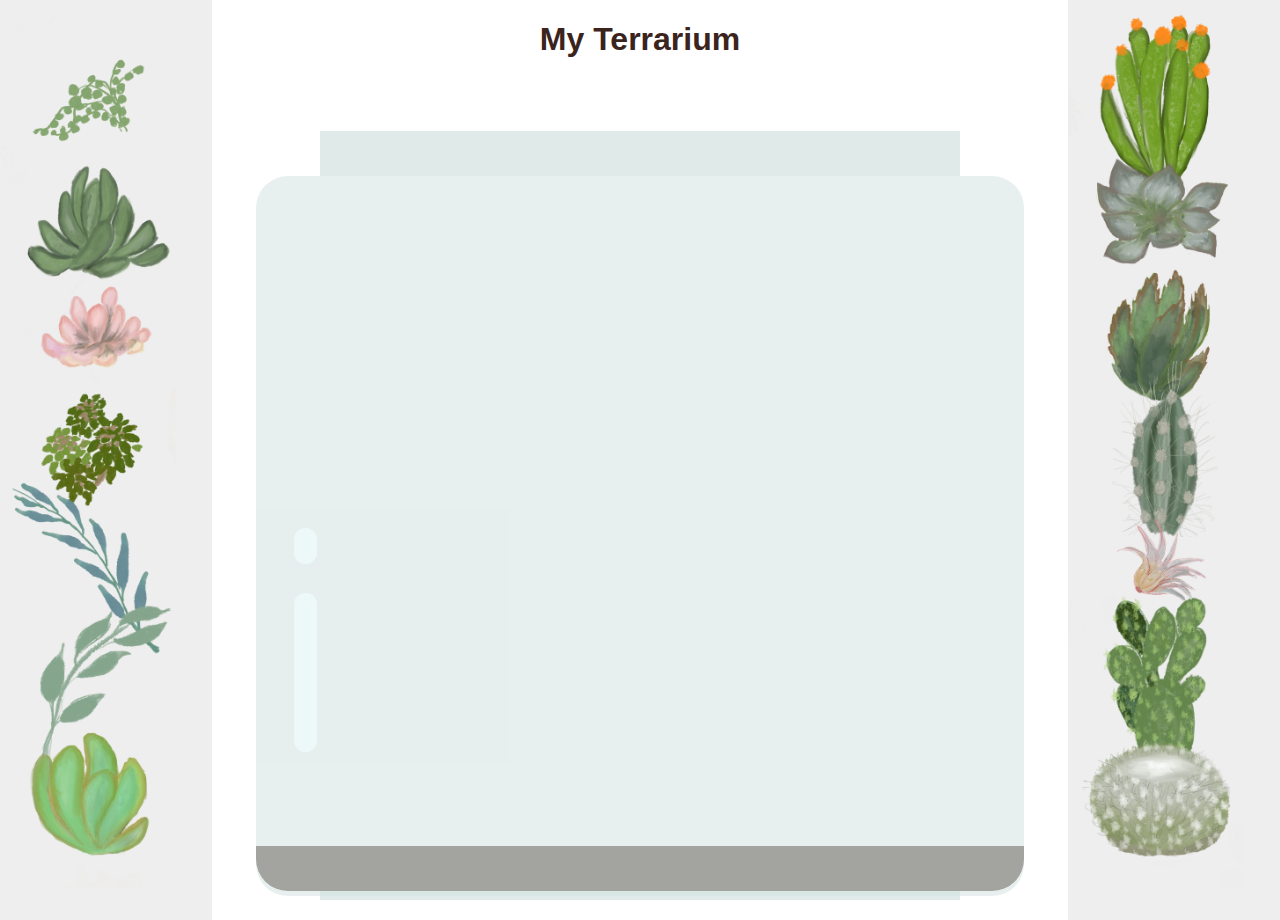
<file: terrarim/index.html>
<!DOCTYPE html>
<html>
    <head>
        <title>Virtual Terrarium</title>
        <meta charset="UTF-8"/>
        <meta http-equiv="X-UA-Compatible" content="IE=edge"/>
        <meta name="viewport" content="width=device-width, initial-scale=1" />
        <link rel="stylesheet" href="./style.css" />
        <script src="./script.js" defer></script>
    </head>
    <body>
        <h1>My Terrarium</h1>
        <div id="page">
            <div id="left-container" class="container">
                <div class="plant-holder">
                    <img class="plant" alt="plant" id="plant1" src="./images/plant1.png" />
                </div>
                <div class="plant-holder">
                    <img class="plant" alt="plant" id="plant2" src="./images/plant2.png" />
                </div>
                <div class="plant-holder">
                    <img class="plant" alt="plant" id="plant3" src="./images/plant3.png" />
                </div>
                <div class="plant-holder">
                    <img class="plant" alt="plant" id="plant4" src="./images/plant4.png" />
                </div>
                <div class="plant-holder">
                    <img class="plant" alt="plant" id="plant5" src="./images/plant5.png" />
                </div>
                <div class="plant-holder">
                    <img class="plant" alt="plant" id="plant6" src="./images/plant6.png" />
                </div>
                <div class="plant-holder">
                    <img class="plant" alt="plant" id="plant7" src="./images/plant7.png" />
                </div>
            </div>
            <div id="right-container" class="container">
                <div class="plant-holder">
                    <img class="plant" alt="plant" id="plant8" src="./images/plant8.png" />
                </div>
                <div class="plant-holder">
                    <img class="plant" alt="plant" id="plant9" src="./images/plant9.png" />
                </div>
                <div class="plant-holder">
                    <img class="plant" alt="plant" id="plant10" src="./images/plant10.png" />
                </div>
                <div class="plant-holder">
                    <img class="plant" alt="plant" id="plant11" src="./images/plant11.png" />
                </div>
                <div class="plant-holder">
                    <img class="plant" alt="plant" id="plant12" src="./images/plant12.png" />
                </div>
                <div class="plant-holder">
                    <img class="plant" alt="plant" id="plant13" src="./images/plant13.png" />
                </div>
                <div class="plant-holder">
                    <img class="plant" alt="plant" id="plant14" src="./images/plant14.png" />
                </div>
            </div>
            <div id="terrarium">
                <div class="jar-top"></div>
                <div class="jar-walls">
                    <div class="jar-glossy-long"></div>
                    <div class="jar-glossy-short"></div>
                </div>
                <div class="dirt"></div>
                <div class="jar-bottom"></div>
            </div>
        </div>
    </body>
</html>
</file>
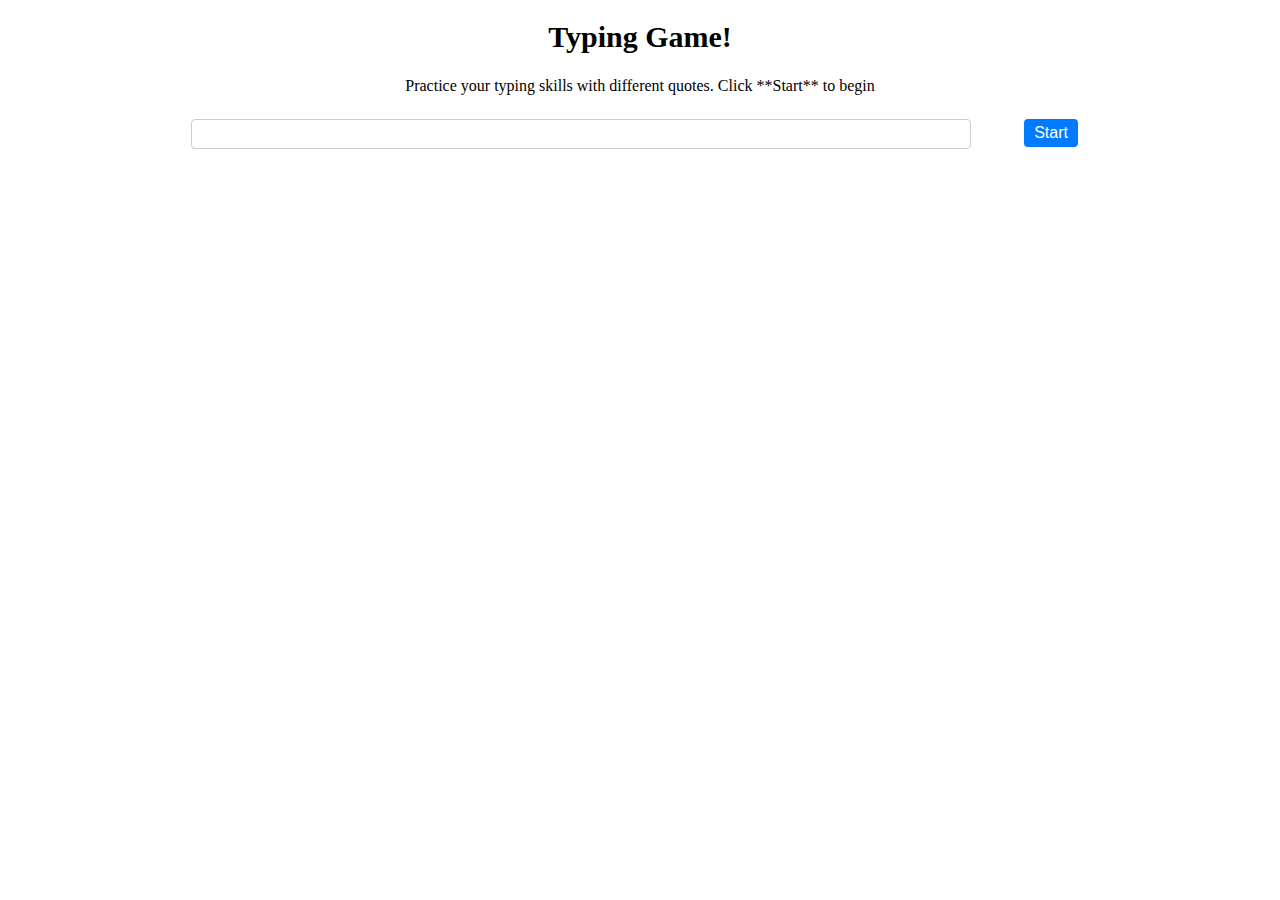
<file: typing game/index.html>
<!DOCTYPE html>
<html lang="en">
    <head>
        <title>Typing Game</title>
        <link rel="stylesheet" href="style.css">
    </head>
    <body>
        <h1>Typing Game!</h1>
        <p>Practice your typing skills with different quotes. Click **Start** to begin</p>
        <p id = "quote"></p>
        <p id = "message"></p>
        <div>
            <input type="text" aria-label = "current word" id = "type-value">
            <button type = "button" id = "start">Start</button>
        </div>
        <script src = "script.js"></script>
    </body>
</html>
</file>
<file: terrarim/style.css>
body {
	font-family: helvetica, arial, sans-serif;
}
h1 { 
    color: #3a241d;
    text-align: center;
}
#left-container {
	background-color: #eee;
	width: 15%;
	left: 0px;
	top: 0px;
	position: absolute;
	height: 100%;
	padding: 10px;
}

#right-container {
	background-color: #eee;
	width: 15%;
	right: 0px;
	top: 0px;
	position: absolute;
	height: 100%;
	padding: 10px;
}
.plant-holder { 
    position: relative;
    height: 13%;
    left: -10px;
}
.plant { 
    position: absolute;
    max-width: 150%;
    max-height: 150%;
    z-index: 2;
}
.jar-walls {
	height: 80%;
	width: 60%;
	background: #d1e1df;
	border-radius: 2rem;
	position: absolute;
	bottom: 0.5%;
	left: 20%;
	opacity: 0.5;
	z-index: 1;
}

.jar-top {
	width: 50%;
	height: 5%;
	background: #d1e1df;
	position: absolute;
	bottom: 80.5%;
	left: 25%;
	opacity: 0.7;
	z-index: 1;
}

.jar-bottom {
	width: 50%;
	height: 1%;
	background: #d1e1df;
	position: absolute;
	bottom: 0%;
	left: 25%;
	opacity: 0.7;
}

.dirt {
	width: 60%;
	height: 5%;
	background: #3a241d;
	position: absolute;
	border-radius: 0 0 2rem 2rem;
	bottom: 1%;
	left: 20%;
	opacity: 0.7;
	z-index: -1;
}
.jar-glossy-long { 
    width: 3%; 
    height: 22%; 
	background: #e0f7fa;
	position: absolute;
	border-radius: 1rem;
	bottom: 20%;
    left: 5%;
	opacity: 0.8;
    z-index: 3;
}
.jar-glossy-short {
	width: 3%; 
	height: 5%;
	background: #e0f7fa;
	position: absolute;
	border-radius: 1rem;
	bottom: 46%;
	left: 5%;
	opacity: 0.8;
	z-index: 3;
}
</file>
<file: typing game/style.css>
.highlight {
    background-color: yellow;
}
.error { 
    background-color: lightcoral;
    border: red;
}
h1 { 
    font-family: Georgia, 'Times New Roman', Times, serif;
    font-size: 30px;
    color: black;
    text-align: center;
}
p { 
    font-family:'Times New Roman', Times, serif;
    font-size: 16px;
    color: black;
    line-height: 1.5;
    text-align: center;
}
input {
    font-family: Arial, sans-serif;
    font-size: 16px;
    padding: 5px;
    margin: 5px;
    border: 1px solid #ccc;
    border-radius: 4px;
    left: 45%;
    right: 65%;
    position: absolute;
    transform: translateX(-50%);
    width: 60%;
   
}
button {
    font-family: Arial, sans-serif;
    font-size: 16px;
    padding: 5px 10px;
    margin: 5px;
    border: none;
    border-radius: 4px;
    background-color: #007bff;
    color: white;
    cursor: pointer;
    left: 80%;
    right: 27%;
    position: relative;



}
</file>
